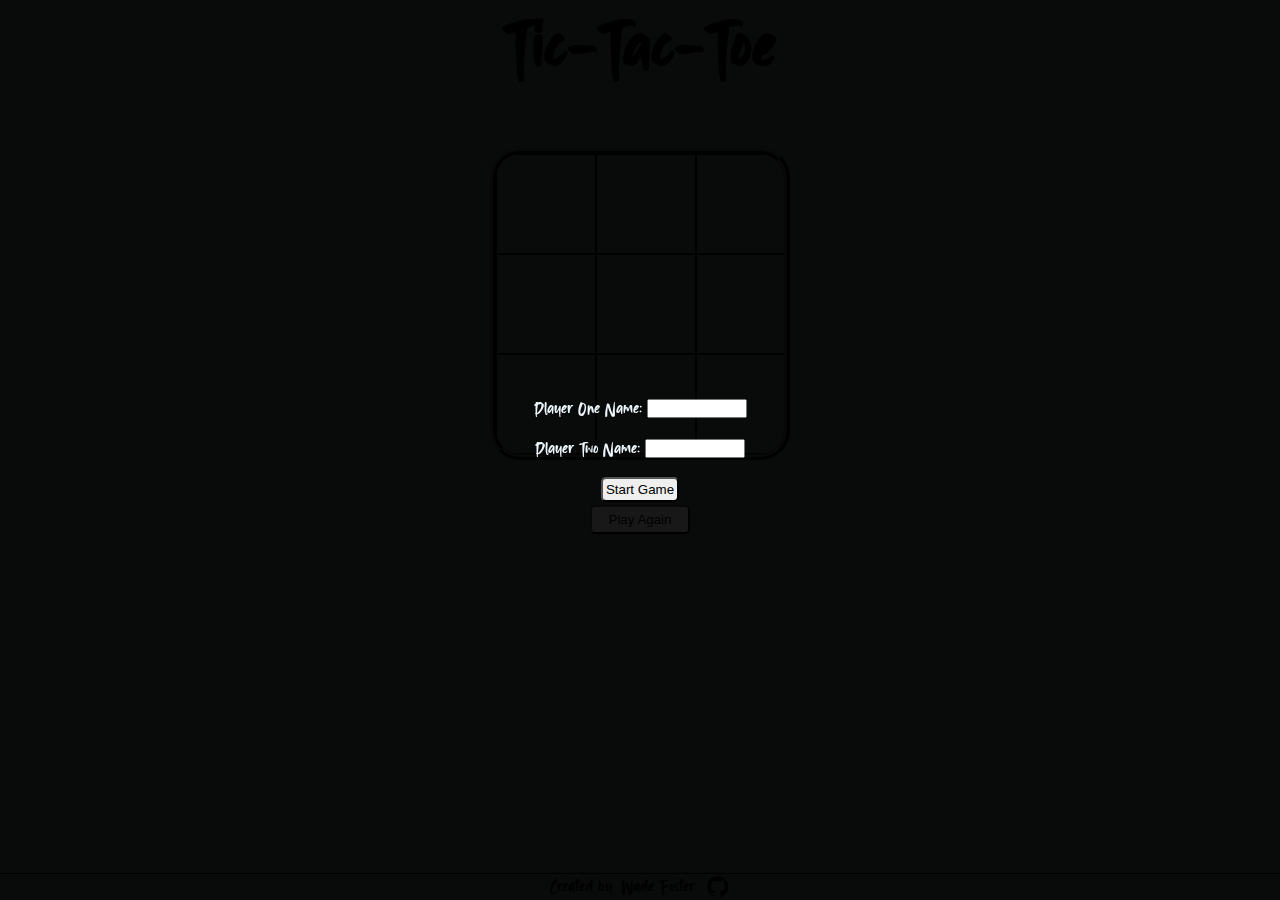
<file: index.html>
<!DOCTYPE html>
<html lang="en">
<head>
    <meta charset="UTF-8">
    <meta name="viewport" content="width=device-width, initial-scale=1.0">
    <title>Tic Tac Toe</title>
    <link rel="stylesheet" href="./style.css">
</head>
<body>
    <head>
        <h1>Tic-Tac-Toe</h1>
    </head>
    <main>
        <div class="gameboard-container">
            <ul id="gameboard">
                <li>
                    <div class="cell" data-row="1" data-col="1"></div>
                </li>
                <li>
                    <div class="cell" data-row="1" data-col="2"></div>
                </li>
                <li>
                    <div class="cell" data-row="1" data-col="3"></div>
                </li>
                <li>
                    <div class="cell" data-row="2" data-col="1"></div>
                </li>
                <li>
                    <div class="cell" data-row="2" data-col="2"></div>
                </li>
                <li>
                    <div class="cell" data-row="2" data-col="3"></div>
                </li>
                <li>
                    <div class="cell" data-row="3" data-col="1"></div>
                </li>
                <li>
                    <div class="cell" data-row="3" data-col="2"></div>
                </li>
                <li>
                    <div class="cell" data-row="3" data-col="3"></div>
                </li>
            </ul>
        </div> 
        <div class="container">
            <div id="name-input">
                <div>
                    <label for="p1name">Player One Name:</label>
                    <input type="text" id="p1name" maxlength="12">
                </div>
                <div>
                    <label for="p2name">Player Two Name:</label>
                    <input type="text" id="p2name" maxlength="12">
                </div>
                <div>
                    <button id="start">Start Game</button>
                </div>
            </div>
            <p id="game-state"></p>
            <button id="playAgain">Play Again</button>
        </div>
    </main>
    <footer><p>Created by <a href="https://github.com/wade-levels-up">Wade Foster <svg xmlns="http://www.w3.org/2000/svg" viewBox="0 0 24 24"><title>github</title><path d="M12,2A10,10 0 0,0 2,12C2,16.42 4.87,20.17 8.84,21.5C9.34,21.58 9.5,21.27 9.5,21C9.5,20.77 9.5,20.14 9.5,19.31C6.73,19.91 6.14,17.97 6.14,17.97C5.68,16.81 5.03,16.5 5.03,16.5C4.12,15.88 5.1,15.9 5.1,15.9C6.1,15.97 6.63,16.93 6.63,16.93C7.5,18.45 8.97,18 9.54,17.76C9.63,17.11 9.89,16.67 10.17,16.42C7.95,16.17 5.62,15.31 5.62,11.5C5.62,10.39 6,9.5 6.65,8.79C6.55,8.54 6.2,7.5 6.75,6.15C6.75,6.15 7.59,5.88 9.5,7.17C10.29,6.95 11.15,6.84 12,6.84C12.85,6.84 13.71,6.95 14.5,7.17C16.41,5.88 17.25,6.15 17.25,6.15C17.8,7.5 17.45,8.54 17.35,8.79C18,9.5 18.38,10.39 18.38,11.5C18.38,15.32 16.04,16.16 13.81,16.41C14.17,16.72 14.5,17.33 14.5,18.26C14.5,19.6 14.5,20.68 14.5,21C14.5,21.27 14.66,21.59 15.17,21.5C19.14,20.16 22,16.42 22,12A10,10 0 0,0 12,2Z" /></svg></a></p></footer>
<script src="./script.js"></script>
</body>
</html>
</file>
<file: style.css>
@font-face {
    font-family: 'blinkingregular';
    src: url('./fonts/blinking_free-webfont.woff2') format('woff2'),
         url('./fonts/blinking_free-webfont.woff') format('woff');
    font-weight: normal;
    font-style: normal;

}

:root {
    font-family: blinkingregular, system-ui;
    font-size: 16px;
}

* { list-style: none; padding: 0; margin: 0; box-sizing: border-box; text-decoration: none;}

svg {
    width: 1.6rem;
    height: 1.6rem;
}

a {
    color: black
}

h1 {
    font-size: 4rem;
}

body {
    display: flex;
    flex-direction: column;
    align-items: center;
    width: 100vw;
    height: 100vh;
    background-color: rgb(90, 104, 104);
}

main {
    padding-top: 50px;
    flex-grow: 1;
}

#gameboard {
    display: grid;
    width: 300px;
    grid-template: repeat(3, 100px) / repeat(3, 100px);
    border: 6px ridge black;
    border-radius: 30px;
    overflow: hidden;
}

.container {
    display: flex;
    flex-direction: column;
    align-items: center;
}

#playAgain {
    width: 100px;
    margin: 30px;
    padding: 5px 15px;
    border-radius: 5px;
}

#gameboard li {
    display: flex;
    justify-content: center;
    align-items: center;
    border: 1px solid black;
}

.gameboard-container {
    display: flex;
    justify-content: center;
}

footer {
    border-top: 3px ridge black;
    width: 100%;
    text-align: center;
}

footer p, a {
    display: flex;
    justify-content: center;
    align-items: center;
    gap: 0.6rem;
}

.cell {
    width: 100%;
    height: 100%;
    display: flex;
    justify-content: center;
    align-items: center;
    font-family: system-ui, -apple-system, BlinkMacSystemFont, 'Segoe UI', Roboto, Oxygen, Ubuntu, Cantarell, 'Open Sans', 'Helvetica Neue', sans-serif;
    font-size: 4rem;
}

.cell:hover {
    background-color: rgb(108, 125, 125);
}

#game-state {
    font-family: system-ui, -apple-system, BlinkMacSystemFont, 'Segoe UI', Roboto, Oxygen, Ubuntu, Cantarell, 'Open Sans', 'Helvetica Neue', sans-serif;
    font-size: 2rem;
    text-align: center;
    margin-top: 15px;
}

input {
    width: 100px;
}

#name-input {
    position: fixed;
    top: 0;
    left: 0;
    z-index: 1;
    background-color: rgb(0, 0, 0, 0.9);
    color: aliceblue;
    display: flex;
    flex-direction: column;
    justify-content: center;
    align-items: center;
    width: 100vw;
    height: 100vh;
    gap: 15px;
}

button {
    padding: 3px;
    border-radius: 5px;
    min-height: 22px;
    min-width: 22px;
}
</file>
